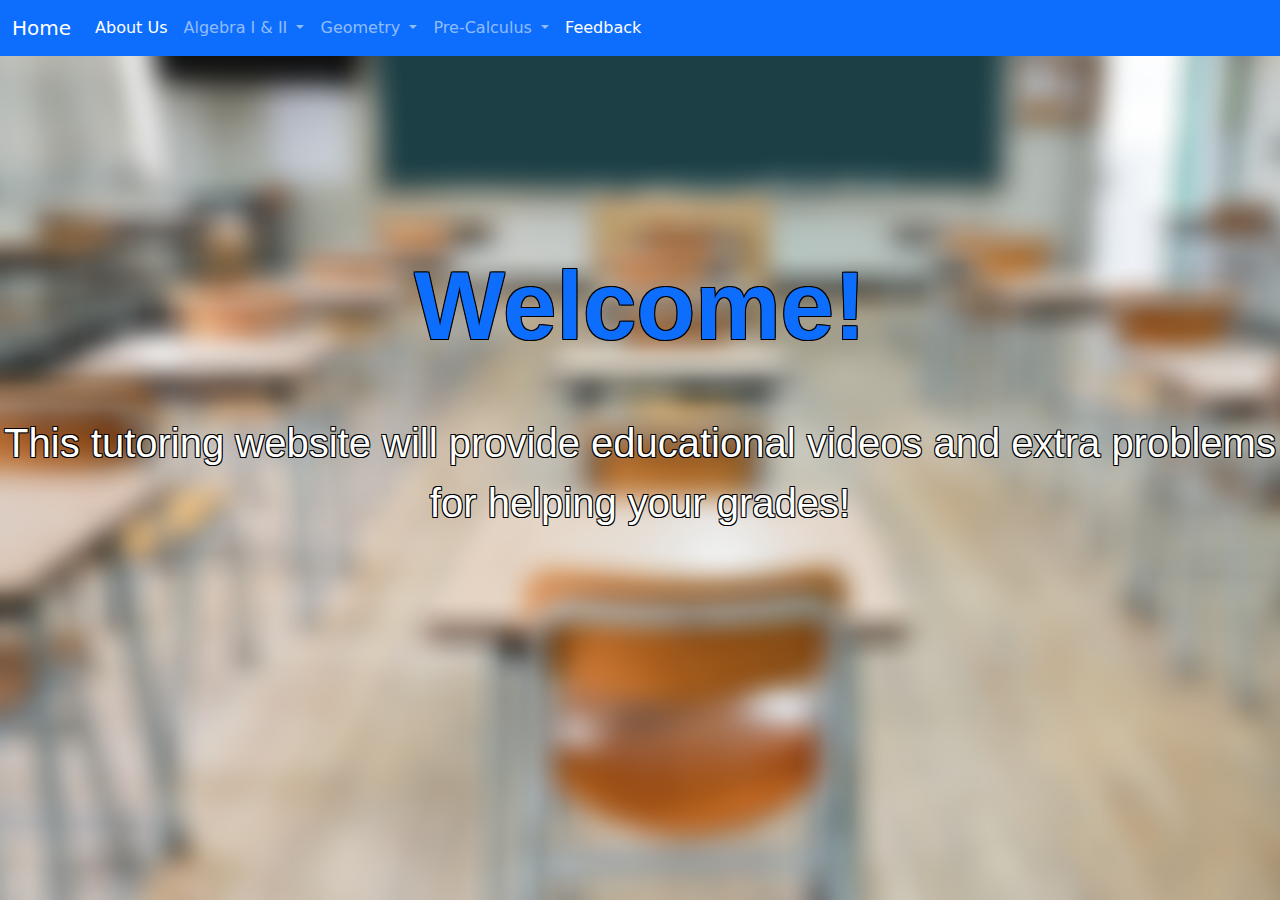
<file: index.html>
<!DOCTYPE html>
<html lang="en">

<!-- This is the Home page -->

<head>
    <title>Home</title>
    <link rel="stylesheet" href="./bootstrap/css/bootstrap.css"> <!-- Go to https://getbootstrap.com/docs/5.1/getting-started/introduction/ for using the features made in this import-->
    <link rel="stylesheet" href="./style.css"> <!-- Overides Bootstrap CSS file -->

</head>

<body class="main">
  <meta name="viewport" content="width=device-width, initial-scale=1.0">
    <!--<h1>Welcome!</h1>-->
    <!--<img src="./images/bruh.png" class="img-fluid" width="50%" height="50%">-->
    <div class="cover-container d-flex w-100 h-100 mx-auto flex-column">
      <header class="mb-auto">
        <nav class="navbar navbar-expand-lg navbar-dark bg-primary">
          <div class="container-fluid">
            <a class="navbar-brand" href="./index.html">Home</a>
            <button class="navbar-toggler" type="button" data-bs-toggle="collapse" data-bs-target="#navbarSupportedContent" aria-controls="navbarSupportedContent" aria-expanded="false" aria-label="Toggle navigation">
              <span class="navbar-toggler-icon"></span>
            </button>
            <div class="collapse navbar-collapse" id="navbarSupportedContent">
              <ul class="navbar-nav me-auto mb-2 mb-lg-0">
                <li class="nav-item">
                  <a class="nav-link active" aria-current="page" href="./pages/about.html">About Us</a>
                </li>
                <li class="nav-item dropdown">
                  <a class="nav-link dropdown-toggle" href="#" id="navbarDropdown" role="button" data-bs-toggle="dropdown" aria-expanded="false">
                    Algebra I & II
                  </a>
                  <ul class="dropdown-menu" aria-labelledby="navbarDropdown">
                    <li><a class="dropdown-item" href="./pages/algebra/factoring.html">Factoring</a></li>
                    <li><a class="dropdown-item" href="./pages/algebra/systemsofequations.html">Systems of Equations</a></li>
                    <li><a class="dropdown-item" href="./pages/algebra/quadraticformula.html">Quadratic Formula</a></li>
                    <li><a class="dropdown-item" href="./pages/algebra/differenceofperfectsquares.html">Difference of Perfect Squares</a></li>
                    <li><hr class="dropdown-divider"></li>
                    <li><a class="dropdown-item" href="./pages/algebra/algebramainpage.html">Main Page</a></li>
                  </ul>
                </li>
                <li class="nav-item dropdown">
                  <a class="nav-link dropdown-toggle" href="#" id="navbarDropdown" role="button" data-bs-toggle="dropdown" aria-expanded="false">
                    Geometry
                  </a>
                  <ul class="dropdown-menu" aria-labelledby="navbarDropdown">
                    <li><a class="dropdown-item" href="#">Placeholder</a></li>
                    <li><a class="dropdown-item" href="#">Placeholder</a></li>
                    <li><a class="dropdown-item" href="#">Placeholder</a></li>
                  </ul>
                </li>
                <li class="nav-item dropdown">
                  <a class="nav-link dropdown-toggle" href="#" id="navbarDropdown" role="button" data-bs-toggle="dropdown" aria-expanded="false">
                    Pre-Calculus
                  </a>
                  <ul class="dropdown-menu" aria-labelledby="navbarDropdown">
                    <li><a class="dropdown-item" href="#">Placeholder</a></li>
                    <li><a class="dropdown-item" href="#">Placeholder</a></li>
                    <li><a class="dropdown-item" href="#">Placeholder</a></li>
                  </ul>
                </li>
                <li class="nav-item">
                  <a class="nav-link active" aria-current="page" href="./pages/feedback.html">Feedback</a>
                </li>
              </ul>
            </div>
          </div>
        </nav>
      </header>
      <div class="main">
          <h1 class="main">Welcome!</h1>
          <p class="main">This tutoring website will provide educational videos and extra problems for helping your grades!</p>
      </div>
    <script src="./bootstrap/js/bootstrap.js"></script> <!-- Go to https://getbootstrap.com/docs/5.1/getting-started/introduction/ for using the features made in this import-->
    <script src="./main.js"></script> <!-- Overides Bootstrap JS file -->
</body>

</html>
</file>
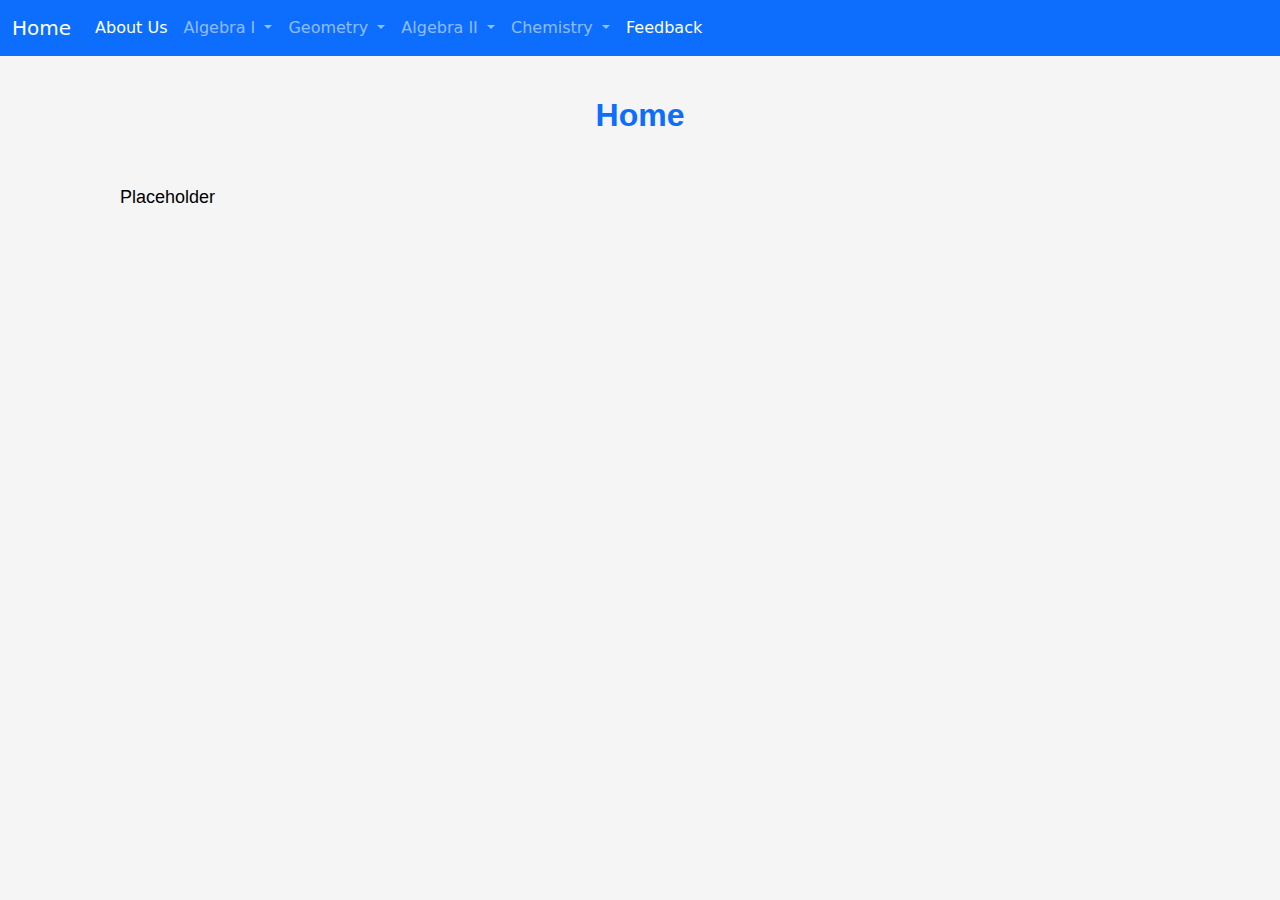
<file: pages/index.html>
<!DOCTYPE html>
<html lang="en">

<!-- This is the Home page -->

<head>
    <title>Home</title>
    <link rel="stylesheet" href="../node_modules/bootstrap/css/bootstrap.css">
    <link rel="stylesheet" href="../style.css"> <!-- Overides Bootstrap CSS file -->

</head>

<body>
    <!--<h1>Welcome!</h1>-->
    <!--<img src="./images/bruh.png" class="img-fluid" width="50%" height="50%">-->
    <nav class="navbar navbar-expand-lg navbar-dark bg-primary">
      <div class="container-fluid">
        <a class="navbar-brand" href="index.html">Home</a>
        <button class="navbar-toggler" type="button" data-bs-toggle="collapse" data-bs-target="#navbarSupportedContent" aria-controls="navbarSupportedContent" aria-expanded="false" aria-label="Toggle navigation">
          <span class="navbar-toggler-icon"></span>
        </button>
        <div class="collapse navbar-collapse" id="navbarSupportedContent">
          <ul class="navbar-nav me-auto mb-2 mb-lg-0">
            <li class="nav-item">
              <a class="nav-link active" aria-current="page" href="about.html">About Us</a>
            </li>
            <li class="nav-item dropdown">
              <a class="nav-link dropdown-toggle" href="#" id="navbarDropdown" role="button" data-bs-toggle="dropdown" aria-expanded="false">
                Algebra I
              </a>
              <ul class="dropdown-menu" aria-labelledby="navbarDropdown">
                <li><a class="dropdown-item" href="#">Placeholder</a></li>
                <li><a class="dropdown-item" href="#">Placeholder</a></li>
                <li><hr class="dropdown-divider"></li>
                <li><a class="dropdown-item" href="#">Placeholder</a></li>
              </ul>
            </li>
            <li class="nav-item dropdown">
              <a class="nav-link dropdown-toggle" href="#" id="navbarDropdown" role="button" data-bs-toggle="dropdown" aria-expanded="false">
                Geometry
              </a>
              <ul class="dropdown-menu" aria-labelledby="navbarDropdown">
                <li><a class="dropdown-item" href="#">Placeholder</a></li>
                <li><a class="dropdown-item" href="#">Placeholder</a></li>
                <li><hr class="dropdown-divider"></li>
                <li><a class="dropdown-item" href="#">Placeholder</a></li>
              </ul>
            </li>
            <li class="nav-item dropdown">
              <a class="nav-link dropdown-toggle" href="#" id="navbarDropdown" role="button" data-bs-toggle="dropdown" aria-expanded="false">
                Algebra II
              </a>
              <ul class="dropdown-menu" aria-labelledby="navbarDropdown">
                <li><a class="dropdown-item" href="#">Placeholder</a></li>
                <li><a class="dropdown-item" href="#">Placeholder</a></li>
                <li><hr class="dropdown-divider"></li>
                <li><a class="dropdown-item" href="#">Placeholder</a></li>
              </ul>
            </li>
            <li class="nav-item dropdown">
              <a class="nav-link dropdown-toggle" href="#" id="navbarDropdown" role="button" data-bs-toggle="dropdown" aria-expanded="false">
                Chemistry
              </a>
              <ul class="dropdown-menu" aria-labelledby="navbarDropdown">
                <li><a class="dropdown-item" href="#">Placeholder</a></li>
                <li><a class="dropdown-item" href="#">Placeholder</a></li>
                <li><hr class="dropdown-divider"></li>
                <li><a class="dropdown-item" href="#">Placeholder</a></li>
              </ul>
            </li>
            <li class="nav-item">
              <a class="nav-link active" aria-current="page" href="feedback.html">Feedback</a>
            </li>
          </ul>
        </div>
      </div>
    </nav>
    <div class="content">
      <h1>Home</h1>
      <p>Placeholder</p>
    </div>
    <script src="../node_modules/bootstrap/js/bootstrap.js"></script>
    <script src="../main.js"></script> <!-- Overides Bootstrap JS file -->
</body>

</html>
</file>
<file: style.css>
body {
    background-color: whitesmoke;
}

body.main {
    background-color: #0d6efd;
    background-image: url(images/classroom2.png);
    background-repeat: no-repeat;
    background-attachment: fixed;
    background-size: cover;
}

.content {
    margin-top: 40px;
    margin-bottom: 20px;
    margin-left: 100px;
    margin-right: 100px;
}

h1 {
    font-family: Arial, Helvetica, sans-serif;
    font-weight: bolder;
    font-size: xx-large;
    text-align: center;
    color: #0d6efd;
    break-after: always;
    margin-bottom: 50px;
}

p {
    font-family: Arial, Helvetica, sans-serif;
    font-weight: normal;
    font-size: large;
    color: black;
    break-after: always;
    margin-top: 40px;
    margin-left: 20px;
    margin-bottom: 20px;
}

h1.main {
    font-family: Arial, Helvetica, sans-serif;
    font-weight: bolder;
    font-size: 600%;
    color: #0d6efd;
    text-shadow: -1px 1px 0 #000,
                 1px 1px 0 #000,
                 1px -1px 0 #000,
                 -1px -1px 0 #000;
    break-after: always;
    text-align: center;
}

p.main {
    font-family: Arial, Helvetica, sans-serif;
    font-size: 250%;
    color: white;
    text-shadow: -1px 1px 0 #000,
                 1px 1px 0 #000,
                 1px -1px 0 #000,
                 -1px -1px 0 #000;
    break-after: always;
    text-align: center;
    margin-left: 0px;
}

div.main {
    margin-top: 15%;
    align-items: center;
    justify-content: center;
}

.background {
    position: absolute;
    left: 0px;
    top: 0px;
    z-index: -1;
}

footer {
    background-color: #0d6efd;
}

button.video-dropdown {
    border-radius: 10px;
	display: inline-block;
	cursor: pointer;
    font-size: 28px;
	padding: 5px 20px;
	text-decoration: none;
    margin-right: 20px;
    margin-bottom: 20px;
}

iframe.video {
    height: 720px;
    width: 1280px;
}

@media screen and (max-width: 800px) {
    h1.main {
        font-size: 400%;
    }

    iframe.video {
        height: 180px;
        width: 320px;
    }

    .content {
        margin-top: 40px;
        margin-bottom: 20px;
        margin-left: 10px;
        margin-right: 10px;
    }

    .video-section {
        align-items: center;
        justify-content: center;
    }
  }
</file>
